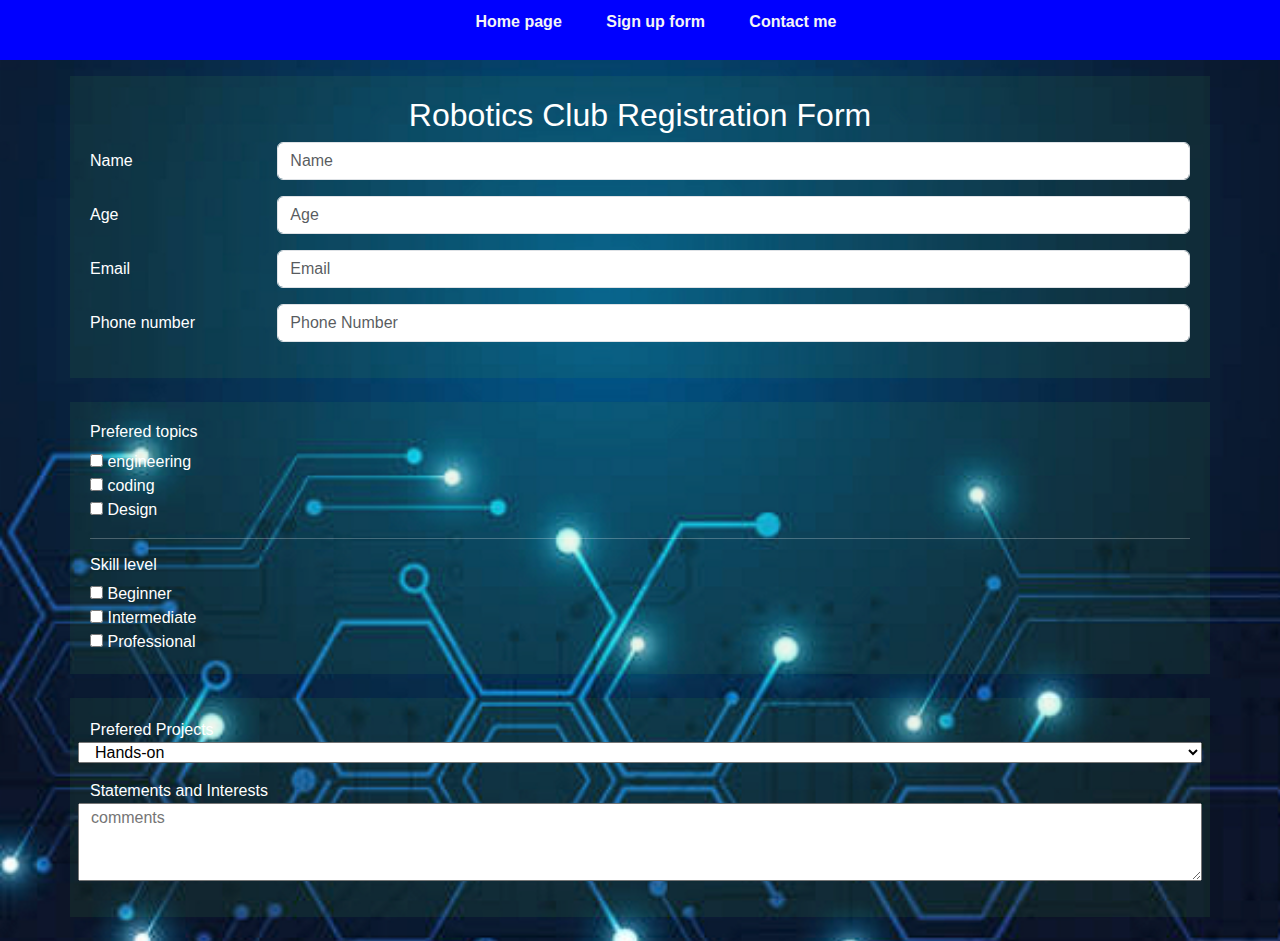
<file: index.html>
<!DOCTYPE html>
<html lang="en">
<head>
    <meta charset="UTF-8">
    <meta name="viewport" content="width=device-width, initial-scale=1.0">
    <title>Document</title>

    
	<link href="https://cdn.jsdelivr.net/npm/bootstrap@5.3.3/dist/css/bootstrap.min.css" rel="stylesheet" integrity="sha384-QWTKZyjpPEjISv5WaRU9OFeRpok6YctnYmDr5pNlyT2bRjXh0JMhjY6hW+ALEwIH" crossorigin="anonymous">

	
	<script src="https://cdn.jsdelivr.net/npm/bootstrap@5.3.3/dist/js/bootstrap.bundle.min.js" integrity="sha384-YvpcrYf0tY3lHB60NNkmXc5s9fDVZLESaAA55NDzOxhy9GkcIdslK1eN7N6jIeHz" crossorigin="anonymous"></script>

	<!-- Add style -->
	<link rel="stylesheet" type="text/css" href="style.css">

</head>
<body>

    <div id="navbar">
        <ul>
            <li><a href="homepage.html">Home page</a></li>
            <li><a href="form.html">Sign up form</a></li>
            <li><a href="contactpage.html">Contact me</a></li>
        <ul>
     </div>

    <div class="container mb-4 mt-3">
        <h2>Robotics Club Registration Form</h2>
    
        <form>
            <div class="row Name mb-3"> <!--name-->
                <label for="inputName" class="col-sm-2 col-form-label">Name</label>
                <div class="col-sm-10">
                <input type="name" class="form-control" id="inputName" placeholder="Name"> 
            </div>
            </div>

            <div class="row age mb-3"> <!--age-->
                <label for="inputAge" class="col-sm-2 col-form-label">Age</label>
                <div class="col-sm-10">
                <input type="Age" class="form-control" id="inputAge" placeholder="Age"> 
            </div>
            </div>
            
            

            


            <div class="row email mb-3"> <!--div for email-->
                <label for="inputEmail" class="col-sm-2 col-form-label">Email</label>
               <div class="col-sm-10"> 
                   <input type="email" class="form-control" id="inputEmail" placeholder="Email"> 
               </div>
            </div>
    
            <div class="row Phone number mb-3"> <!--phone number-->
                <label for="inputPhone number" class="col-sm-2 col-form-label">Phone number</label>
                <div class="col-sm-10">
                <input type="phone number" class="form-control" id="inputPhone number" placeholder="Phone Number"> 
            </div>
            </div>



          
                  

              
            
                
                    
    
        </form>
    </div>
    
    <div class="container mb-4 mt-3">
        <form>

            <H6>Prefered topics</H6>
                <input type="checkbox" id="vehicle1" name="vehicle1" value="Bike">
                <label for="vehicle1"> engineering</label><br>
                <input type="checkbox" id="vehicle2" name="vehicle2" value="Car">
                <label for="vehicle2"> coding</label><br>
                <input type="checkbox" id="vehicle3" name="vehicle3" value="Boat">
                <label for="vehicle3"> Design</label>
        <br>
        <hr>
        <H6>Skill level</H6>
                <input type="checkbox" id="vehicle1" name="vehicle1" value="Bike">
                <label for="vehicle1"> Beginner</label><br>
                <input type="checkbox" id="vehicle2" name="vehicle2" value="Car">
                <label for="vehicle2"> Intermediate</label><br>
                <input type="checkbox" id="vehicle3" name="vehicle3" value="Boat">
                <label for="vehicle3"> Professional</label>



                </div>

    

                <div class="container mb-4 mt-3">
                    <form>


                        <fieldset>
                            
                            <div class="row Phone number mb-3">
                                <label for="inputPhone number" >Prefered Projects</label>
                
                                <select id="cars" rows="20" cols="1000">
                                    <option value="volvo">Hands-on</option>
                                    <option value="saab">Coding</option>
                                    
                                  </select>
                                </fieldset>

                                <fieldset>
                                    <div class="row Phone number mb-3">
                                        <label for="inputPhone number" >Statements and Interests</label>
                        
                                    
                                        
                                    <textarea name="txtArea" rows="3" cols="100"placeholder="comments"></textarea>	 
                                        <br>
                                   
                                   </fieldset>

                            </div> 
                    
                        



                    </form>

                </div>
                    
                
                
                    
    
    
</body>
</html>
</file>
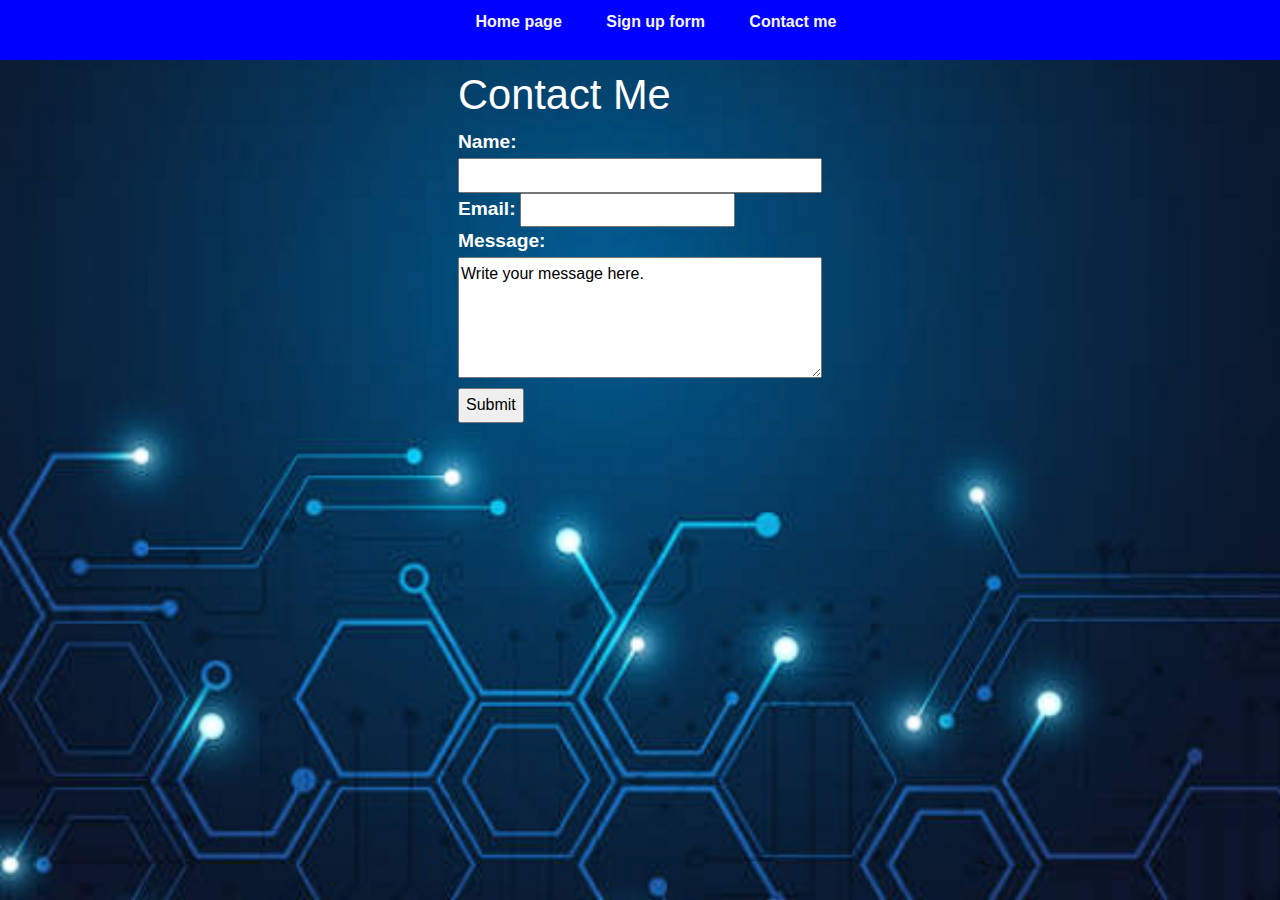
<file: contactpage.html>
<!DOCTYPE html>
<html lang="en">
<head>
    <meta charset="UTF-8">
    <meta name="viewport" content="width=device-width, initial-scale=1.0">
    <title>Document</title>

    <link href="https://cdn.jsdelivr.net/npm/bootstrap@5.3.3/dist/css/bootstrap.min.css" rel="stylesheet" integrity="sha384-QWTKZyjpPEjISv5WaRU9OFeRpok6YctnYmDr5pNlyT2bRjXh0JMhjY6hW+ALEwIH" crossorigin="anonymous">

	
	<script src="https://cdn.jsdelivr.net/npm/bootstrap@5.3.3/dist/js/bootstrap.bundle.min.js" integrity="sha384-YvpcrYf0tY3lHB60NNkmXc5s9fDVZLESaAA55NDzOxhy9GkcIdslK1eN7N6jIeHz" crossorigin="anonymous"></script>

	<!-- Add style -->
	<link rel="stylesheet" type="text/css" href="style.css">

</head>
<body>

    <div id="navbar">
        <ul>
            <li><a href="homepage.html">Home page</a></li>
            <li><a href="form.html">Sign up form</a></li>
            <li><a href="contactpage.html">Contact me</a></li>
        <ul>
     </div>

    <div id="contact">
        <h2>Contact Me</h2>
        <form>
            <label for="name">Name:</label>
            <input type="text" id="name">
            <br>
            <label for="email">Email:</label>
            <input type="text" id="Email">
            <br>
            <label for="message">Message:</label>
            <textarea id="message" rows="4" cols="50">Write your message here.</textarea><br>
             <input type="submit">
        </form>
     </div>
    
</body>
</html>
</file>
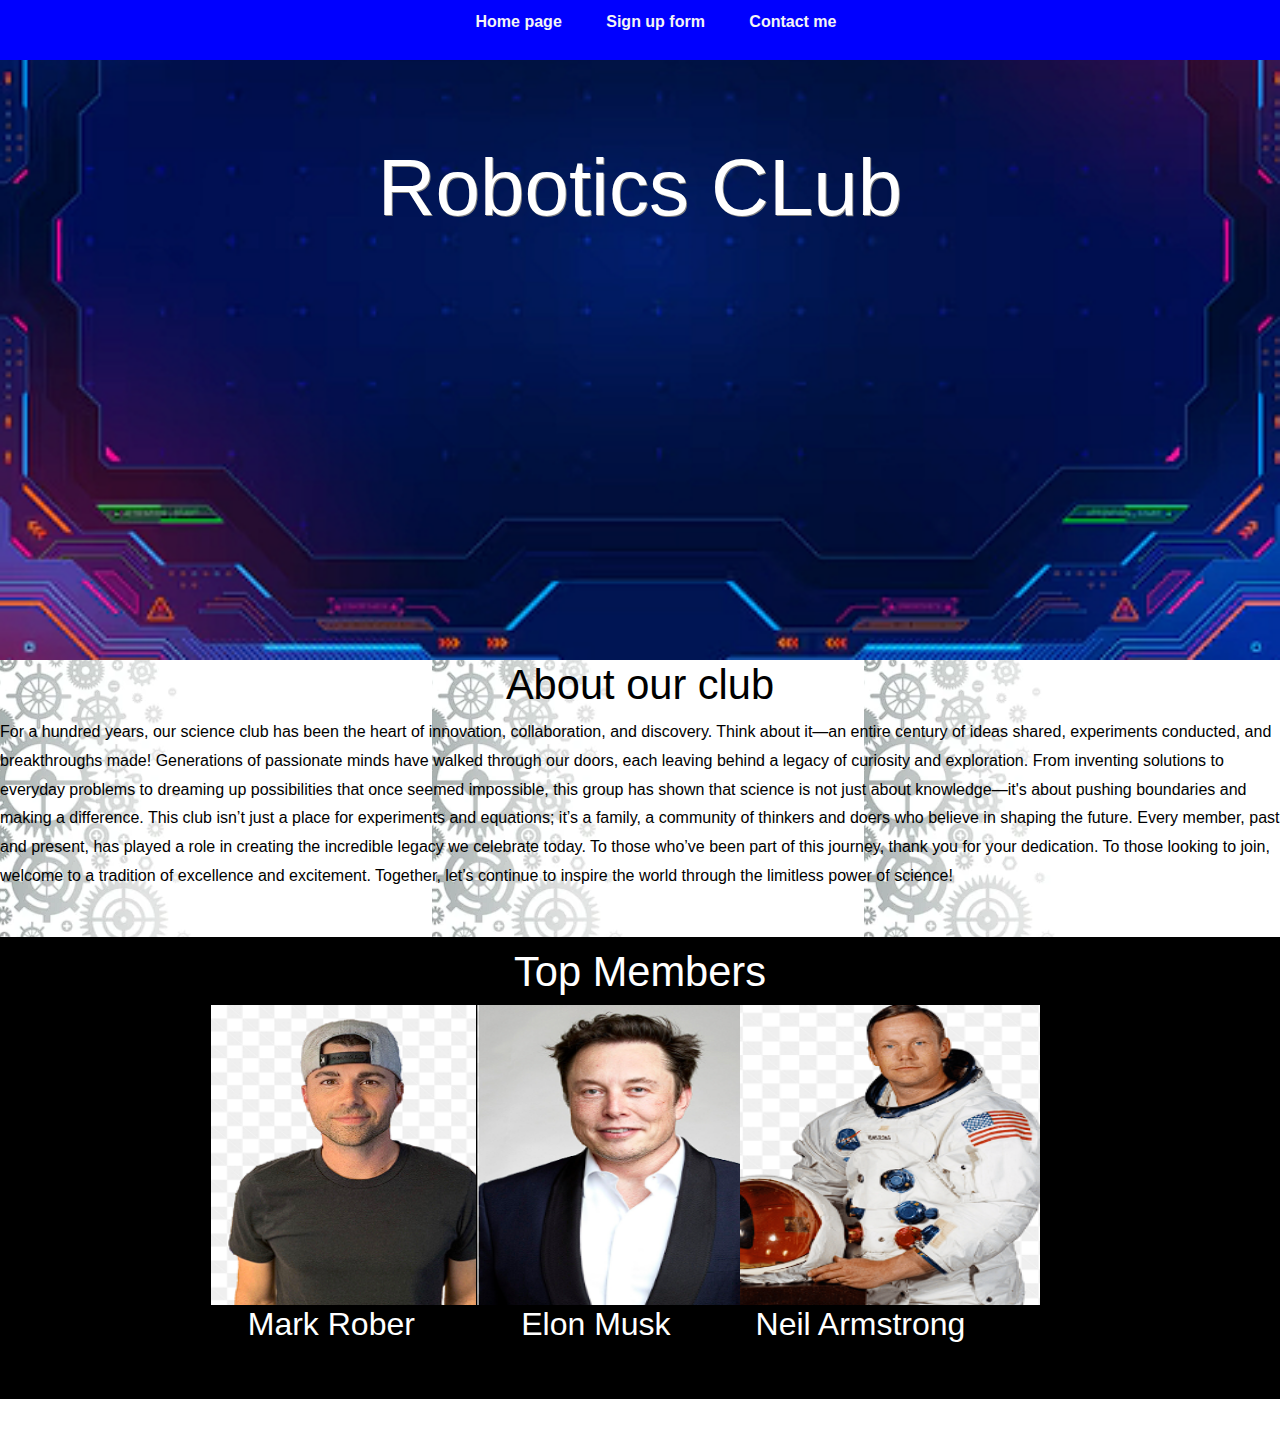
<file: homepage.html>
<!DOCTYPE html>
<html lang="en">
<head>
    <meta charset="UTF-8">
    <meta name="viewport" content="width=device-width, initial-scale=1.0">
    <title>Document</title>

    <link href="https://cdn.jsdelivr.net/npm/bootstrap@5.3.3/dist/css/bootstrap.min.css" rel="stylesheet" integrity="sha384-QWTKZyjpPEjISv5WaRU9OFeRpok6YctnYmDr5pNlyT2bRjXh0JMhjY6hW+ALEwIH" crossorigin="anonymous">

	
	<script src="https://cdn.jsdelivr.net/npm/bootstrap@5.3.3/dist/js/bootstrap.bundle.min.js" integrity="sha384-YvpcrYf0tY3lHB60NNkmXc5s9fDVZLESaAA55NDzOxhy9GkcIdslK1eN7N6jIeHz" crossorigin="anonymous"></script>

    <link rel="stylesheet" type="text/css" href="style.css">
</head>
<body>
     <div id="navbar">
        <ul>
            <li><a href="homepage.html">Home page</a></li>
            <li><a href="form.html">Sign up form</a></li>
            <li><a href="contactpage.html">Contact me</a></li>
        <ul>
     </div>

     <div id="banner">
         <h1>Robotics CLub</h1>
     </div>

     <div id="about">
        <h2 style="text-align: center;">About our club</h2>
        <p>For a hundred years, our science club has been the heart of innovation, collaboration, and discovery. Think about it—an entire century of ideas shared, experiments conducted, and breakthroughs made! Generations of passionate minds have walked through our doors, each leaving behind a legacy of curiosity and exploration. From inventing solutions to everyday problems to dreaming up possibilities that once seemed impossible, this group has shown that science is not just about knowledge—it's about pushing boundaries and making a difference.

            This club isn’t just a place for experiments and equations; it’s a family, a community of thinkers and doers who believe in shaping the future. Every member, past and present, has played a role in creating the incredible legacy we celebrate today. To those who’ve been part of this journey, thank you for your dedication. To those looking to join, welcome to a tradition of excellence and excitement. Together, let’s continue to inspire the world through the limitless power of science!</p>
    </div>

    <div id="interests">
        <div class="row">
            <h2 style="text-align: center;">Top Members</h2>
            <div class="item">
                <img src="markrober.png" alt="chair icon" width="300" height="300">

                <h3>Mark Rober</h3>
                <p></p>
            </div>

            <div class="item">
                <img src="elonmusk.png" alt="chair pciture" width="300" height="300">
                <h3>Elon Musk</h3>
                </p>
            </div>

            <div class="item">
                <img src="neil.png" alt="chair pic" width="300" height="300">
                <h3>Neil Armstrong</h3>
                
            </div>
        </div>
    </div>

    
<div id="footer">
    <p>Copyright &copy; 2024</p>
</div>


</body>
</html>
</file>
<file: style.css>
body {
    background-image: url(background.png);
    background-repeat: no-repeat;
    background-size: 100%;
    color: white;
    font-family: sans-serif;
}
.container {
    background: rgba(76, 175, 80, 0.1);
    padding: 20px;
    box-shadow: 10px;
    
}
.container h2 {
    text-align: center;
}
.btn {
    color: white;
}

#navbar{
    background-color: blue;
    padding: 10px;
}
#navbar ul{
    text-align: center;
}
#navbar li{
    display: inline;
    padding-left: 10px;
    padding-right: 10px;
}
#navbar li a{
    color: whitesmoke;
    font-weight: bold;
    text-decoration: none;
    padding: 10px;
}
#navbar li a:hover{
    background-color: whitesmoke;
    color: gray;
    text-decoration: none;
}
#contact{
    line-height: 1.8em;
    margin-left: auto;
    margin-right: auto;
    padding-bottom: 30px;
   
    width: 30%;
    padding: 10px;
    
    
}
#contact h2{
    font-size: 2.6em;
}
#contact #name{
    width: 100%;
}
#contact #email{
    width: 100%;
}
#contact textarea{
    width: 100%;
}
#contact label{
    font-weight: bold;
    font-size: 1.2em;
}
#banner{
    background-image: url(background2.png);
    background-position: bottom center;
    background-size: cover;
    min-height: 600px;
    margin: 0;
}
#banner h1{
    color: white;
    font-size: 5em;
    margin-top: 0;
    padding-top: 80px;
    text-align: center;
    text-shadow: 1px 1px gray;

}
#about{
    margin-left: auto;
    margin-right: auto;
    padding-bottom: 30px;
    width: 100%;
    background-image: url(white\ background.png);
    color: black;

}
#about h2{
    font-size: 2.6em;
}
#about p{
    line-height: 1.8em;
    text-align: left;
}
#interests{
    background: black;
    color: white;
    padding: 10px;
}
#interests h2{
    font-size: 2.6em;
}
#interests .row{
    margin-left: auto;
    margin-right: auto;
    padding-bottom: 30px;
    width: 70%;
}
#interests .item{
    display: inline-block;
    text-align: center;
    width: 30%;

}
#interests .item h3{
    font-size: 2em;
    text-align: center;
}
#interests .item p{
    line-height: 1.8em;
    text-align: center;
}
</file>
